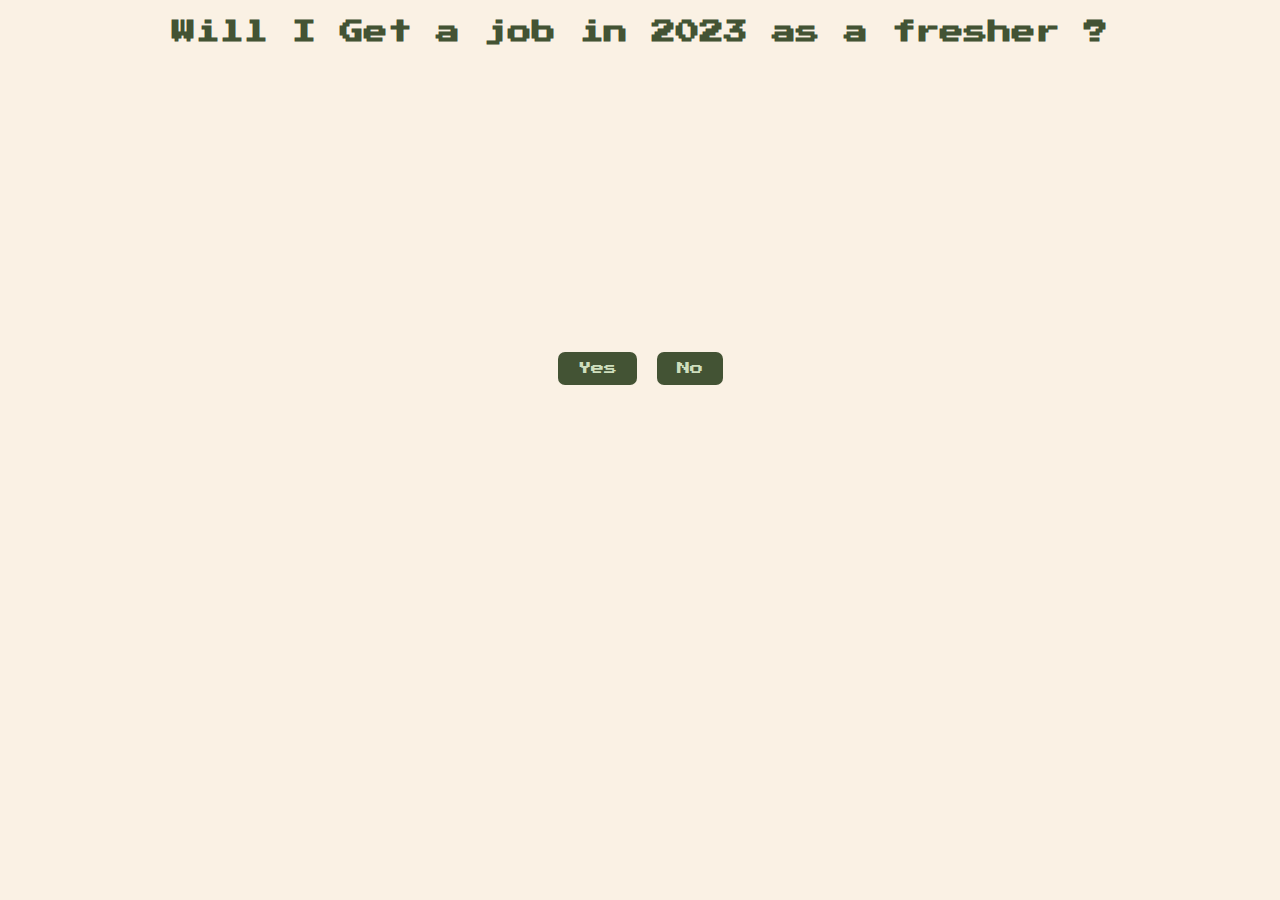
<file: index.html>
<!DOCTYPE html>
<html lang="en">
<head>
    <meta charset="UTF-8">
    <meta name="viewport" content="width=device-width, initial-scale=1.0">
    <title>Tell?</title>
    <link rel="stylesheet" href="style.css">
</head>
<body>
    <h2>Will I Get a job in 2023 as a fresher ?</h2>
    <div>
        <button id="moveButton" onmouseover="moveButtonHovered()">Yes</button>
        <button><a href="second.html"> No </a></button>
    </div>
<script src="app.js"></script>
</body>
</html>
</file>
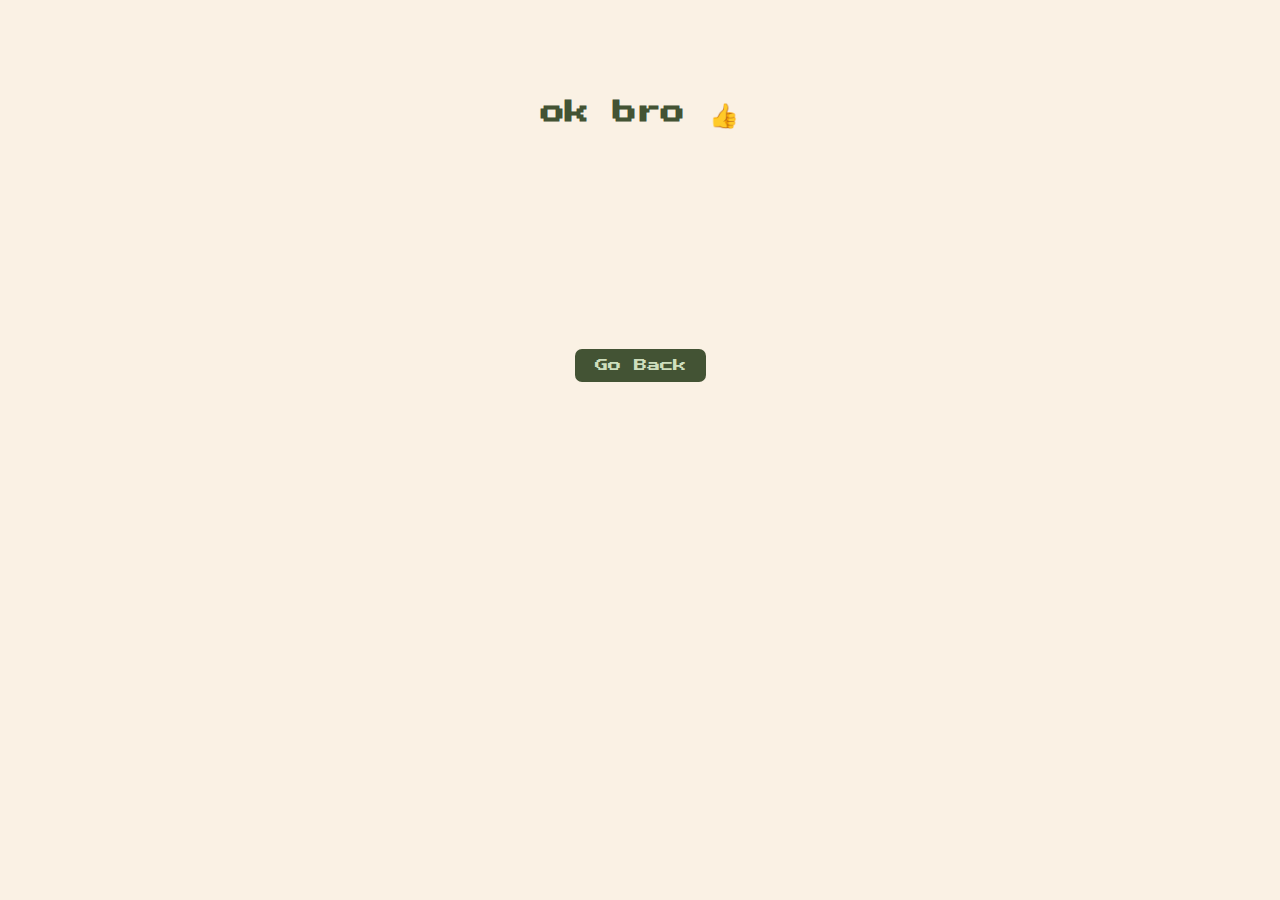
<file: second.html>
<!DOCTYPE html>
<html lang="en">
<head>
    <meta charset="UTF-8">
    <meta name="viewport" content="width=device-width, initial-scale=1.0">
    <link rel="stylesheet" href="style.css">
    <title>Good</title>
</head>
<body>

    <h2 style="margin:100px 0 0 0 ;">ok bro 👍</h2>
    <div style="margin-top: 10px;">
        <button><a href="index.html"> Go Back </a></button>
    </div>
</body>
</html>
</file>
<file: style.css>
@import url('https://fonts.googleapis.com/css2?family=Press+Start+2P&display=swap');

body{
    background-color: #FAF1E4;
}
h2{
    display: flex;
    justify-content: center;
    font-family: 'Press Start 2P', cursive;
    margin-bottom: 100px;
    color: #435334;
}
button{
    border-style: none;
    border-radius: 7px;
    color: #CEDEBD;
    padding: 10px 20px;
    font-family: 'Press Start 2P', cursive;
    border-style: none;
    background-color:   #435334;
    cursor: pointer;
}
button:hover{
    background-color:   #566745;
}
div{
    display: flex;
    justify-content: center;
    align-items: center;
    gap: 20px;
    height: 50vh;
}
a{
    color: #CEDEBD;
    text-decoration: none;
}
</file>
